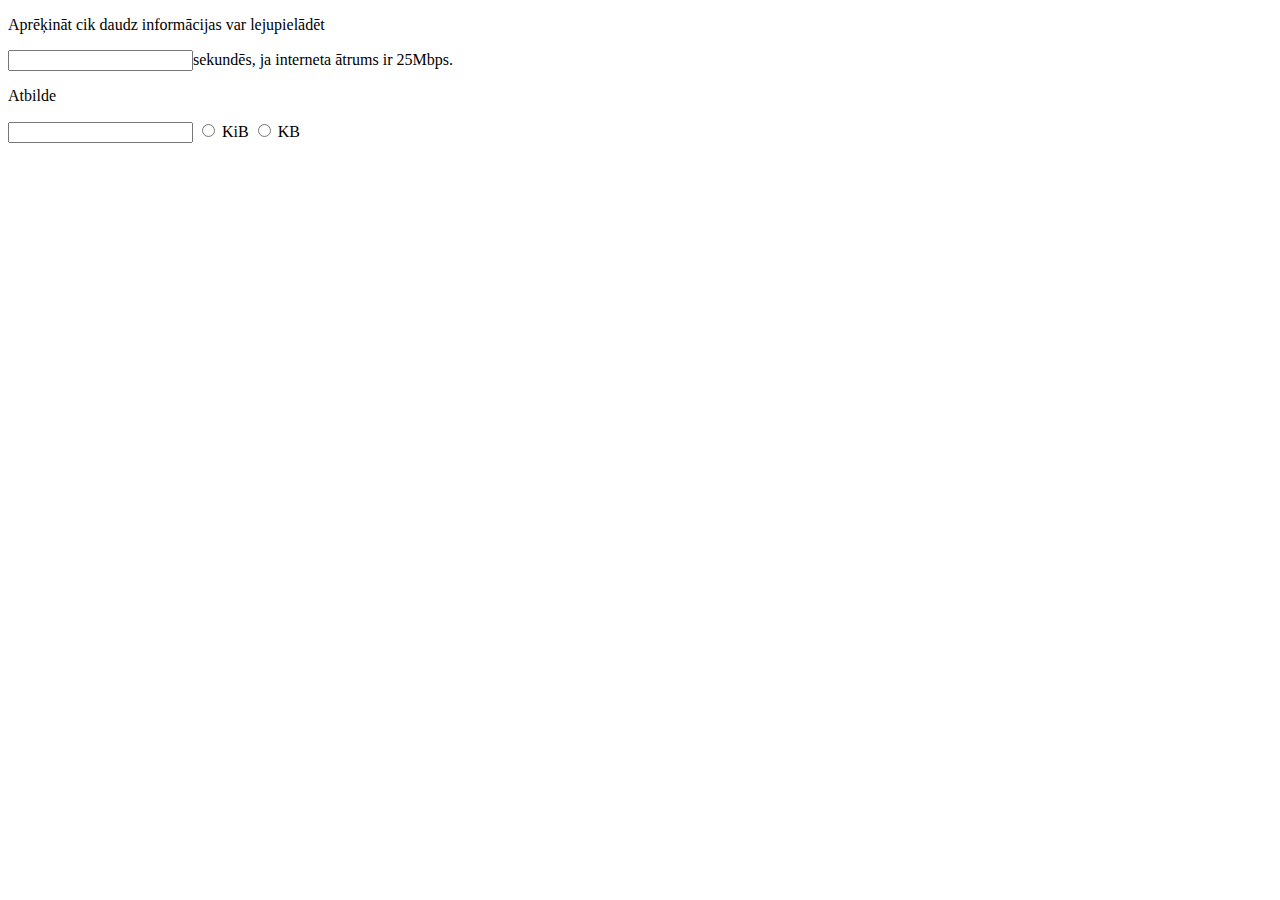
<file: baiti.html>
<!DOCTYPE html>
<!--
Click nbfs://nbhost/SystemFileSystem/Templates/Licenses/license-default.txt to change this license
Click nbfs://nbhost/SystemFileSystem/Templates/ClientSide/html.html to edit this template
-->
<html>
    <head>
        <title>TODO supply a title</title>
        <meta charset="UTF-8">
        <meta name="viewport" content="width=device-width, initial-scale=1.0">
    </head>
    <body>
        
        <script>
function myFunction() {
  document.getElementById("sec").reset();
}
</script>

 <p>Aprēķināt cik daudz informācijas var lejupielādēt<br>
 <form id="sec"><input type="text" name="sekundes" id="sekundes" value="" onmouseover="myFunction()">sekundēs, ja interneta ātrums ir 25Mbps. </p>
    </form>    
         <p>Atbilde </p>
          <form><input type="text" name="baiti" id="baiti" value="">
<input type="radio" name="option" onClick="baiti.value=sekundes.value*25*122.07"> KiB
<input type="radio" name="option" onclick="baiti.value=sekundes.value*25*125"> KB
<form>
          
    </body>
</html>
</file>
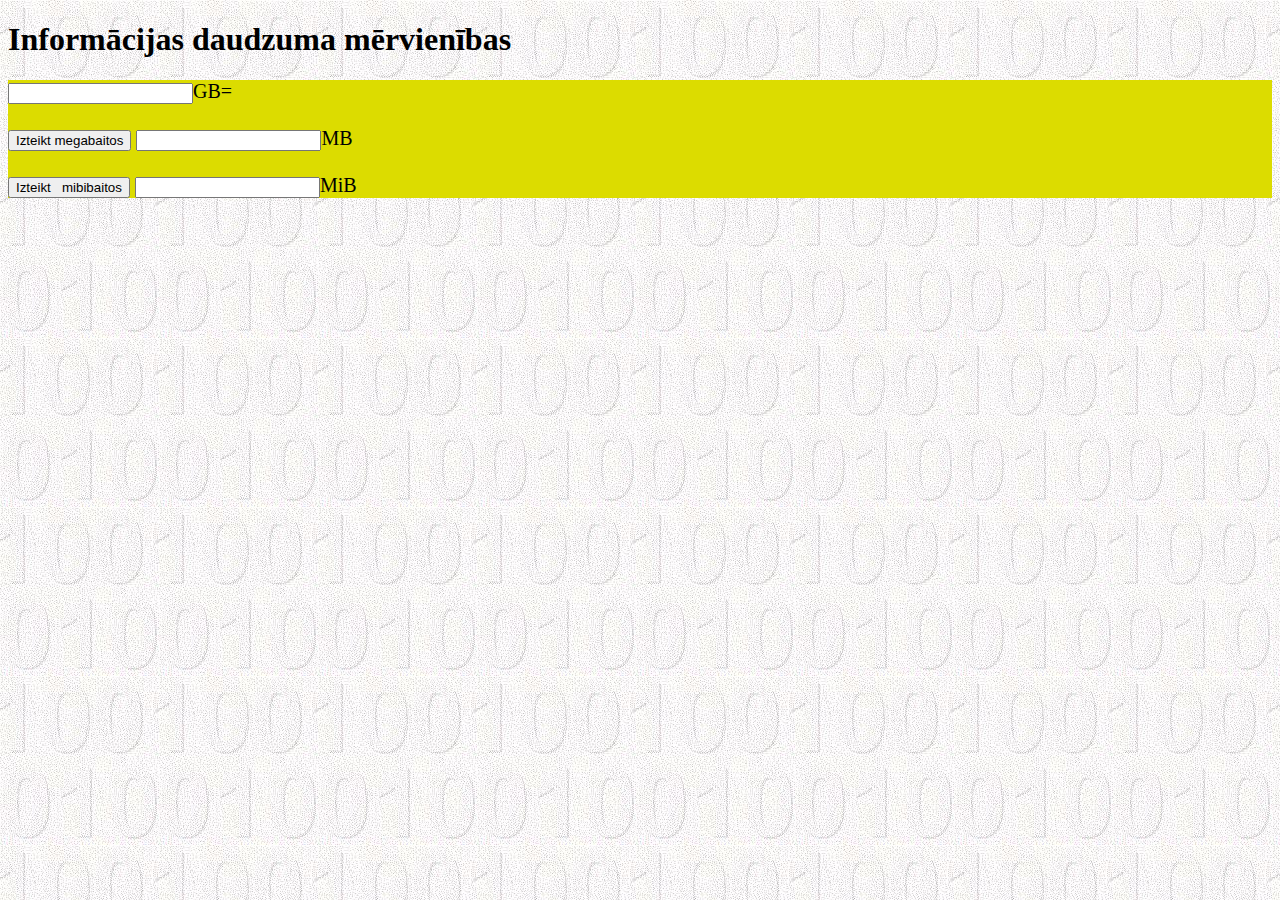
<file: mervienibas.html>
<!DOCTYPE html>
<!--
Click nbfs://nbhost/SystemFileSystem/Templates/Licenses/license-default.txt to change this license
Click nbfs://nbhost/SystemFileSystem/Templates/ClientSide/html.html to edit this template
-->
<html>
    <head>
        <title>TODO supply a title</title>
        <meta charset="UTF-8">
        <meta name="viewport" content="width=device-width, initial-scale=1.0">
        <style> body{  
                background-image:url("Images/cipari.jpg")}
        </style>
        
    </head>
    <body>
        <h1>Informācijas daudzuma mērvienības</h1>
        <form style="font-size:20px;background-color:rgb(220,220,0)">
            <input type="text" id="A" name="GB" value="">GB=<br><br>
            
            <input type="button" name="par" value="Izteikt megabaitos" onClick="B.value=1000*A.value">
            <input type="text" id="B" name="MB" value="">MB<br><br>
            
            <input type="button" name="par" value="Izteikt   mibibaitos" onClick="C.value=953.674316*A.value">
            <input type="text" id="C" name="MiB" value="">MiB<br>
        </form>
        
    </body>
</html>
</file>
